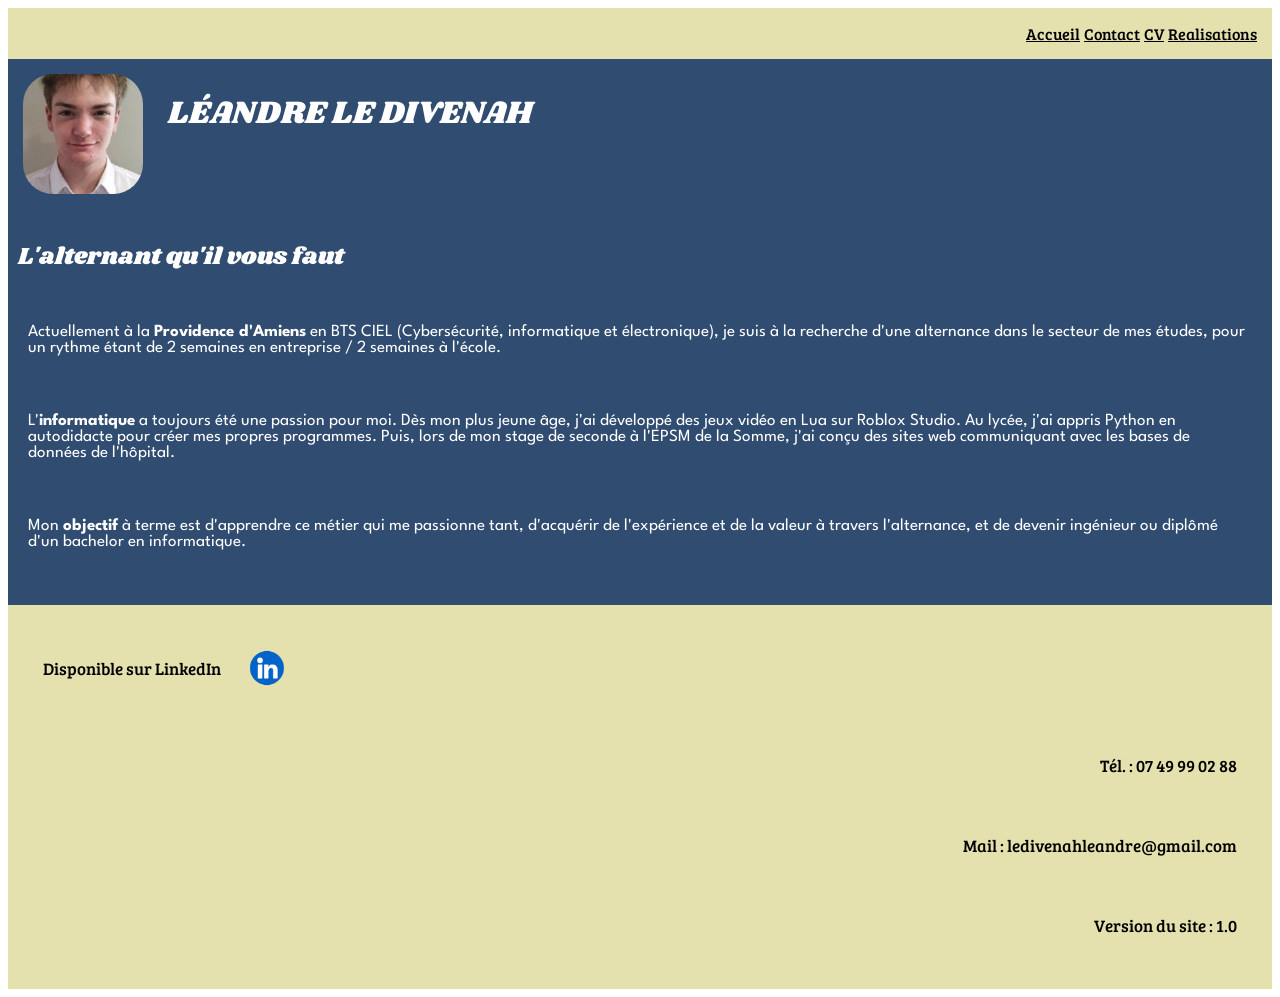
<file: index.html>
<!DOCTYPE html>
<html lang="fr">
<head>
    <meta charset="UTF-8">
    <meta name="viewport" content="width=device-width, initial-scale=1.0">
    <link rel="stylesheet" href="css/style.css">
    <title>Portfolio Développeur Léandre Le Divenah</title>
</head>
<body>
    <header class="top_and_bottom_background">
        <div>
            <a href="index.html">Accueil</a>
            <a href="contact.html">Contact</a>
            <a href="cv.html">CV</a>
            <a href="realisations.html">Realisations</a>
        </div>
    </header>

    <main class="main_background">
        <div class="flexbox">
            <img class="selfie" src="img/selfie.PNG" alt="Jeune homme">
            <h1 style="text-align: center;" class="titles">LÉANDRE LE DIVENAH</h1>
        </div>

        <h2 class="titles">L'alternant qu'il vous faut</h2>

        <div>
            <p>Actuellement à la <strong>Providence d'Amiens</strong> en BTS CIEL (Cybersécurité, informatique et électronique),
                je suis à la recherche d'une alternance dans le secteur
                de mes études, pour un rythme étant de 2 semaines en entreprise / 2 semaines à l'école.
                </p>
            <p>
                L'<strong>informatique</strong> a toujours été une passion pour moi. 
                Dès mon plus jeune âge, j'ai développé des jeux vidéo en Lua sur Roblox Studio. Au lycée, j'ai appris Python en autodidacte pour créer mes propres programmes. 
                Puis, lors de mon stage de seconde à l'EPSM de la Somme, j'ai conçu des sites web communiquant avec les bases de données de l'hôpital.
            </p>
            <p>
                Mon <strong>objectif</strong> à terme est d'apprendre ce métier qui me passionne tant,
                d'acquérir de l'expérience et de la valeur à travers l'alternance, et de devenir
                ingénieur ou diplômé d'un bachelor en informatique.
            </p>
        </div>

        <br>
    </main>

    <footer class="top_and_bottom_background">
        <div class="flexbox">
            <p class="header_text">Disponible sur LinkedIn</p>
            <img class="logo" src="img/LinkedIn.png" alt="LinkedIn">
        </div>
        <p class="header_text" style ="text-align: right;">Tél. : 07 49 99 02 88 </p>
        <p class="header_text">Mail : ledivenahleandre@gmail.com</p>
        <p class="header_text">Version du site : 1.0</p>
    </footer>
</body>
</html>
</file>
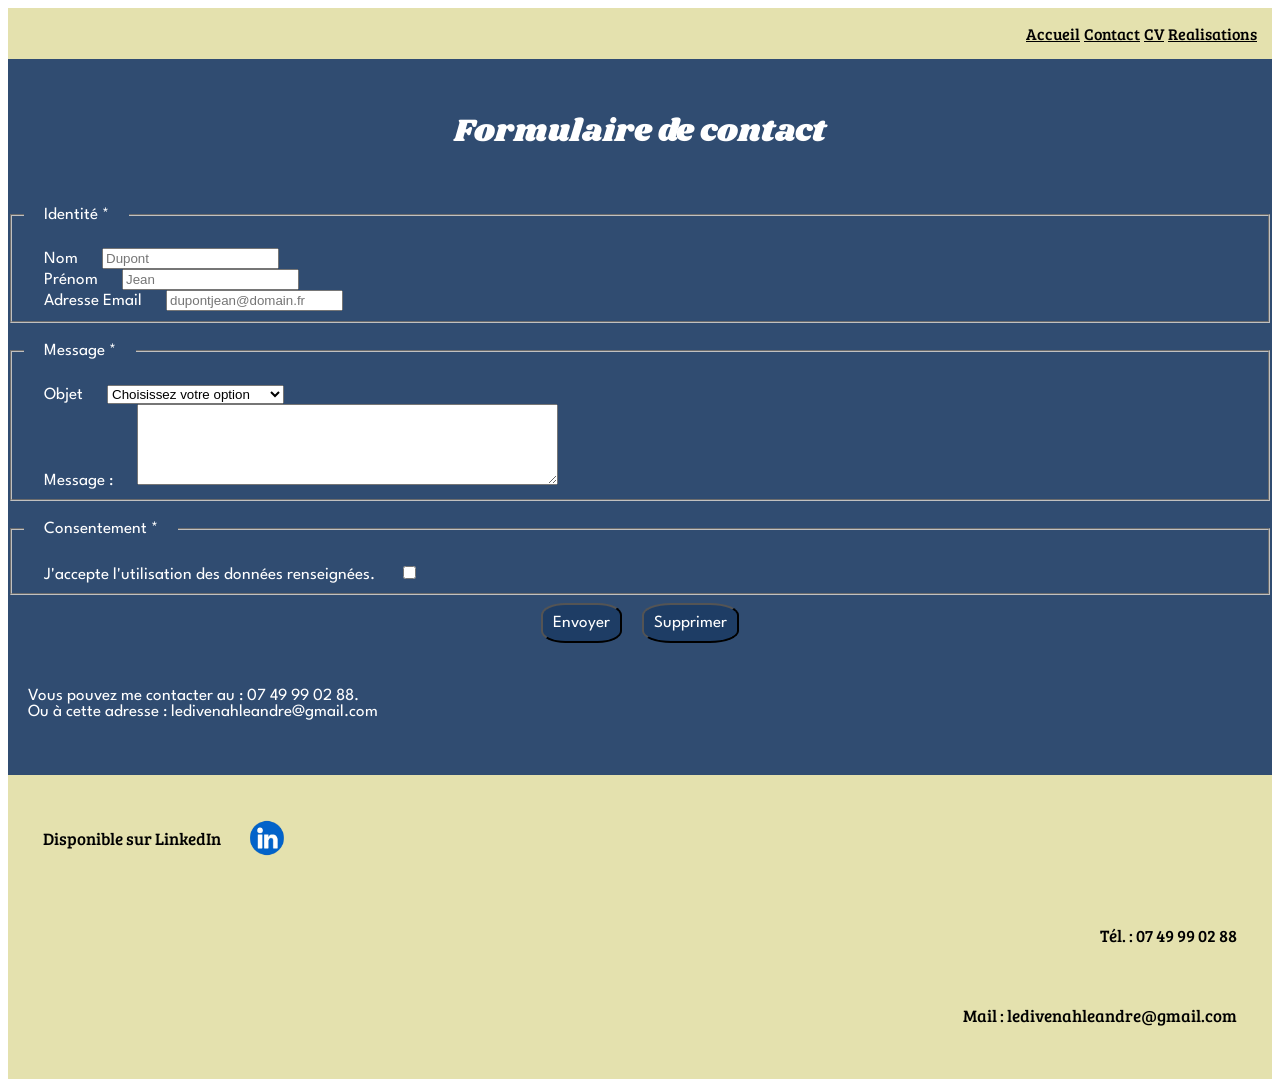
<file: contact.html>
<!DOCTYPE html>
<html lang="fr">
<head>
    <meta charset="UTF-8">
    <meta name="viewport" content="width=device-width, initial-scale=1.0">
    <link rel="stylesheet" href="css/style.css">
    <title>Contact</title>
</head>
<body>
    <header class="top_and_bottom_background">
        <div>
            <a href="index.html">Accueil</a>
            <a href="contact.html">Contact</a>
            <a href="cv.html">CV</a>
            <a href="realisations.html">Realisations</a>
        </div>
    </header>

    <main class="main_background">

        <br>
        <h1 class="titles" style="text-align: center;">Formulaire de contact</h1>

        <form method ="POST" action="#">
            <fieldset>
                <legend>Identité *</legend>
                <label for="lastname">Nom</label>
                <input type="text" name="lastname" id="lastname" placeholder="Dupont" 
                minlength="2" maxlength="40" required>

                <br>

                <label for="firstname">Prénom</label>
                <input type="text" name="firstname" id="firstname" placeholder="Jean" required>

                <br>

                <label for="email">Adresse Email</label>
                <input type="email" name="email" id="email" placeholder="dupontjean@domain.fr" required>
            </fieldset>

            <fieldset>   
                <legend>Message *</legend>
                <label for="object">Objet</label>
                <select name="object" id="object" required>
                    <option value="" disabled selected>Choisissez votre option</option>
                    <option value="demande_informations">Demande d'informations</option>
                    <option value="recrutement">Votre profil nous intéresse</option>
                    <option value="autres">Autre demande</option>
                </select>

                <br>

                <label for="message">Message :</label>
                <textarea name="message" id="message" rows="5" cols="50" minlength="20"></textarea>
            </fieldset>

            <fieldset>
                <legend>Consentement *</legend>
                <label for="consent">J'accepte l'utilisation des données renseignées.</label>
                <input class="regular_text" id="consent" type="checkbox" name="consent" value="consentement" required>
            </fieldset>

            <div style="text-align: center;">
                <button type="submit">Envoyer</button> 
                <button type="reset">Supprimer</button>
            </div>   
        </form>

        <p>Vous pouvez me contacter au : 07 49 99 02 88. <br> Ou à cette adresse : ledivenahleandre@gmail.com</p>
        
        <br>
    </main>

    <footer class="top_and_bottom_background">
        <div class="flexbox">
            <p class="header_text">Disponible sur LinkedIn</p>
            <img class="logo" src="img/LinkedIn.png" alt="LinkedIn">
        </div>
        <p class="header_text" style ="text-align: right;">Tél. : 07 49 99 02 88 </p>
        <p class="header_text">Mail : ledivenahleandre@gmail.com</p>
    </footer>
</body>
</html>
</file>
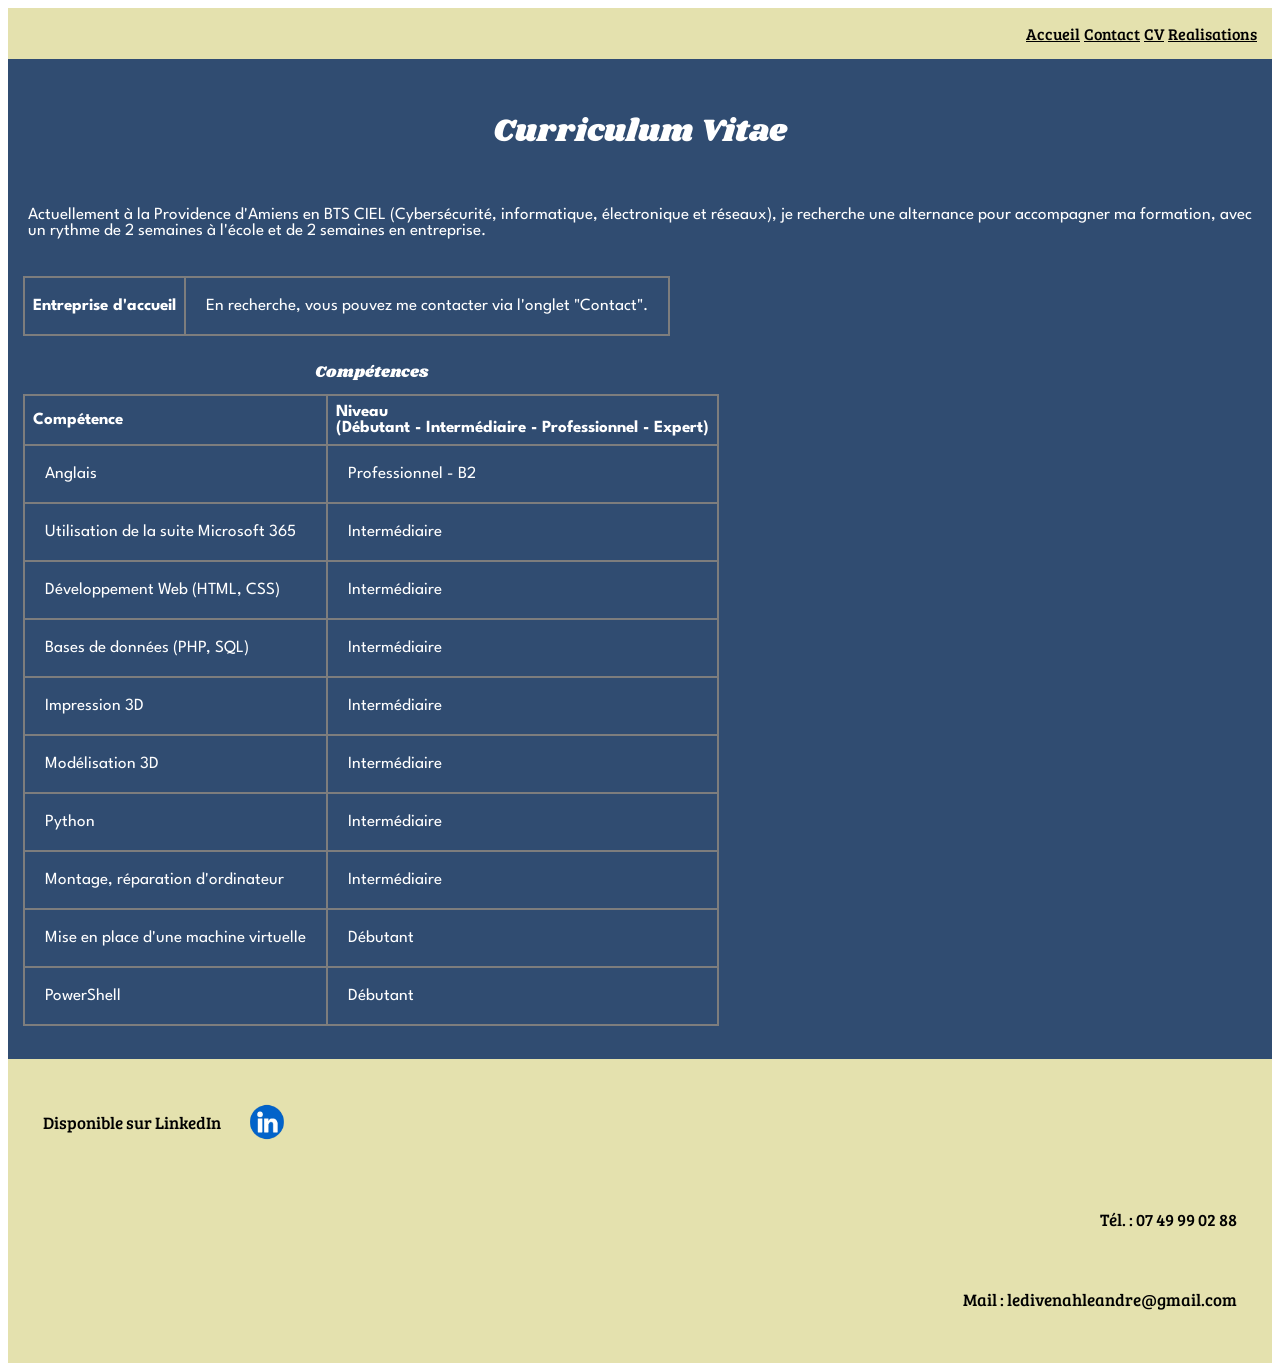
<file: cv.html>
<!DOCTYPE html>
<html lang="fr">
<head>
    <meta charset="UTF-8">
    <meta name="viewport" content="width=device-width, initial-scale=1.0">
    <link rel="stylesheet" href="css/style.css">
    <title>CV</title>
</head>
<body>
    <header class="top_and_bottom_background">
        <div>
            <a href="index.html">Accueil</a>
            <a href="contact.html">Contact</a>
            <a href="cv.html">CV</a>
            <a href="realisations.html">Realisations</a>
        </div>
    </header>

    <main class="main_background">

        <br>

        <h1 class="titles" style="text-align: center;">Curriculum Vitae</h1>

        <p>Actuellement à la Providence d'Amiens en BTS CIEL (Cybersécurité, informatique, électronique et réseaux), 
            je recherche une alternance pour accompagner ma formation, avec un rythme de 2 semaines 
            à l'école et de 2 semaines en entreprise.
        </p>

        <table>
            <tr>
                <th>Entreprise d'accueil</th>
                <td>En recherche, vous pouvez me contacter via l'onglet "Contact".</td>
            </tr>
        </table>

        <table>
            <caption class="titles">Compétences</caption>
            <thead>
                <tr>
                    <th>Compétence</th>
                    <th>Niveau <br> (Débutant - Intermédiaire - Professionnel - Expert)</th>
                </tr>
            </thead>

            <tbody>
                <tr>
                    <td>Anglais</td>
                    <td>Professionnel - B2</td>
                </tr>

                <tr>
                    <td>Utilisation de la suite Microsoft 365</td>
                    <td>Intermédiaire</td>
                </tr>

                <tr>
                    <td>Développement Web (HTML, CSS)</td>
                    <td>Intermédiaire</td>
                </tr>

                <tr>
                    <td>Bases de données (PHP, SQL)</td>
                    <td>Intermédiaire</td>
                </tr>
                
                <tr>
                    <td>Impression 3D</td>
                    <td>Intermédiaire</td>
                </tr>

                <tr>
                    <td>Modélisation 3D</td>
                    <td>Intermédiaire</td>
                </tr>

                <tr>
                    <td>Python</td>
                    <td>Intermédiaire</td>
                </tr>

                <tr>
                    <td>Montage, réparation d'ordinateur</td>
                    <td>Intermédiaire</td>
                </tr>

                <tr>
                    <td>Mise en place d'une machine virtuelle</td>
                    <td>Débutant</td>
                </tr>

                <tr>
                    <td>PowerShell</td>
                    <td>Débutant</td>
                </tr>
            </tbody>
        </table>

        <br>

    </main>

    <footer class="top_and_bottom_background">
        <div class="flexbox">
            <p class="header_text">Disponible sur LinkedIn</p>
            <img class="logo" src="img/LinkedIn.png" alt="LinkedIn">
        </div>
        <p class="header_text" style ="text-align: right;">Tél. : 07 49 99 02 88 </p>
        <p class="header_text">Mail : ledivenahleandre@gmail.com</p>
    </footer>
</body>
</html>
</file>
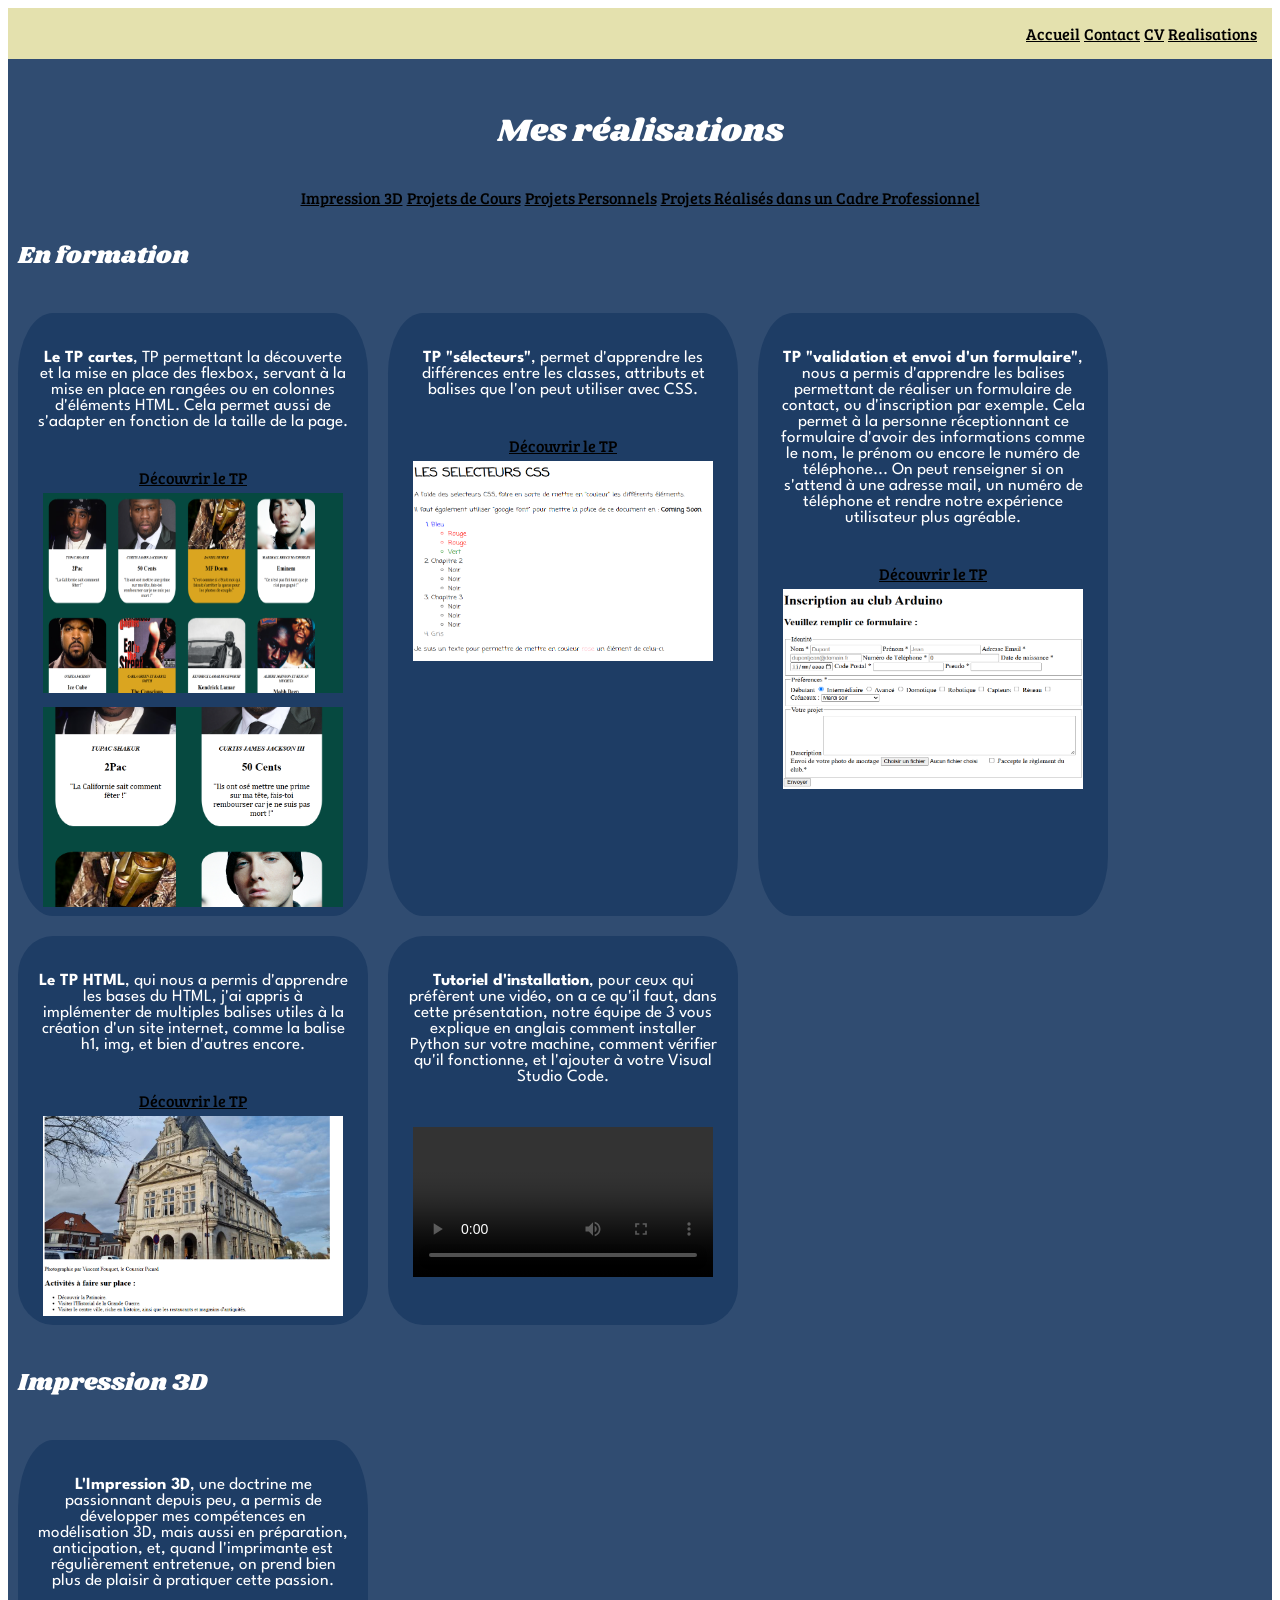
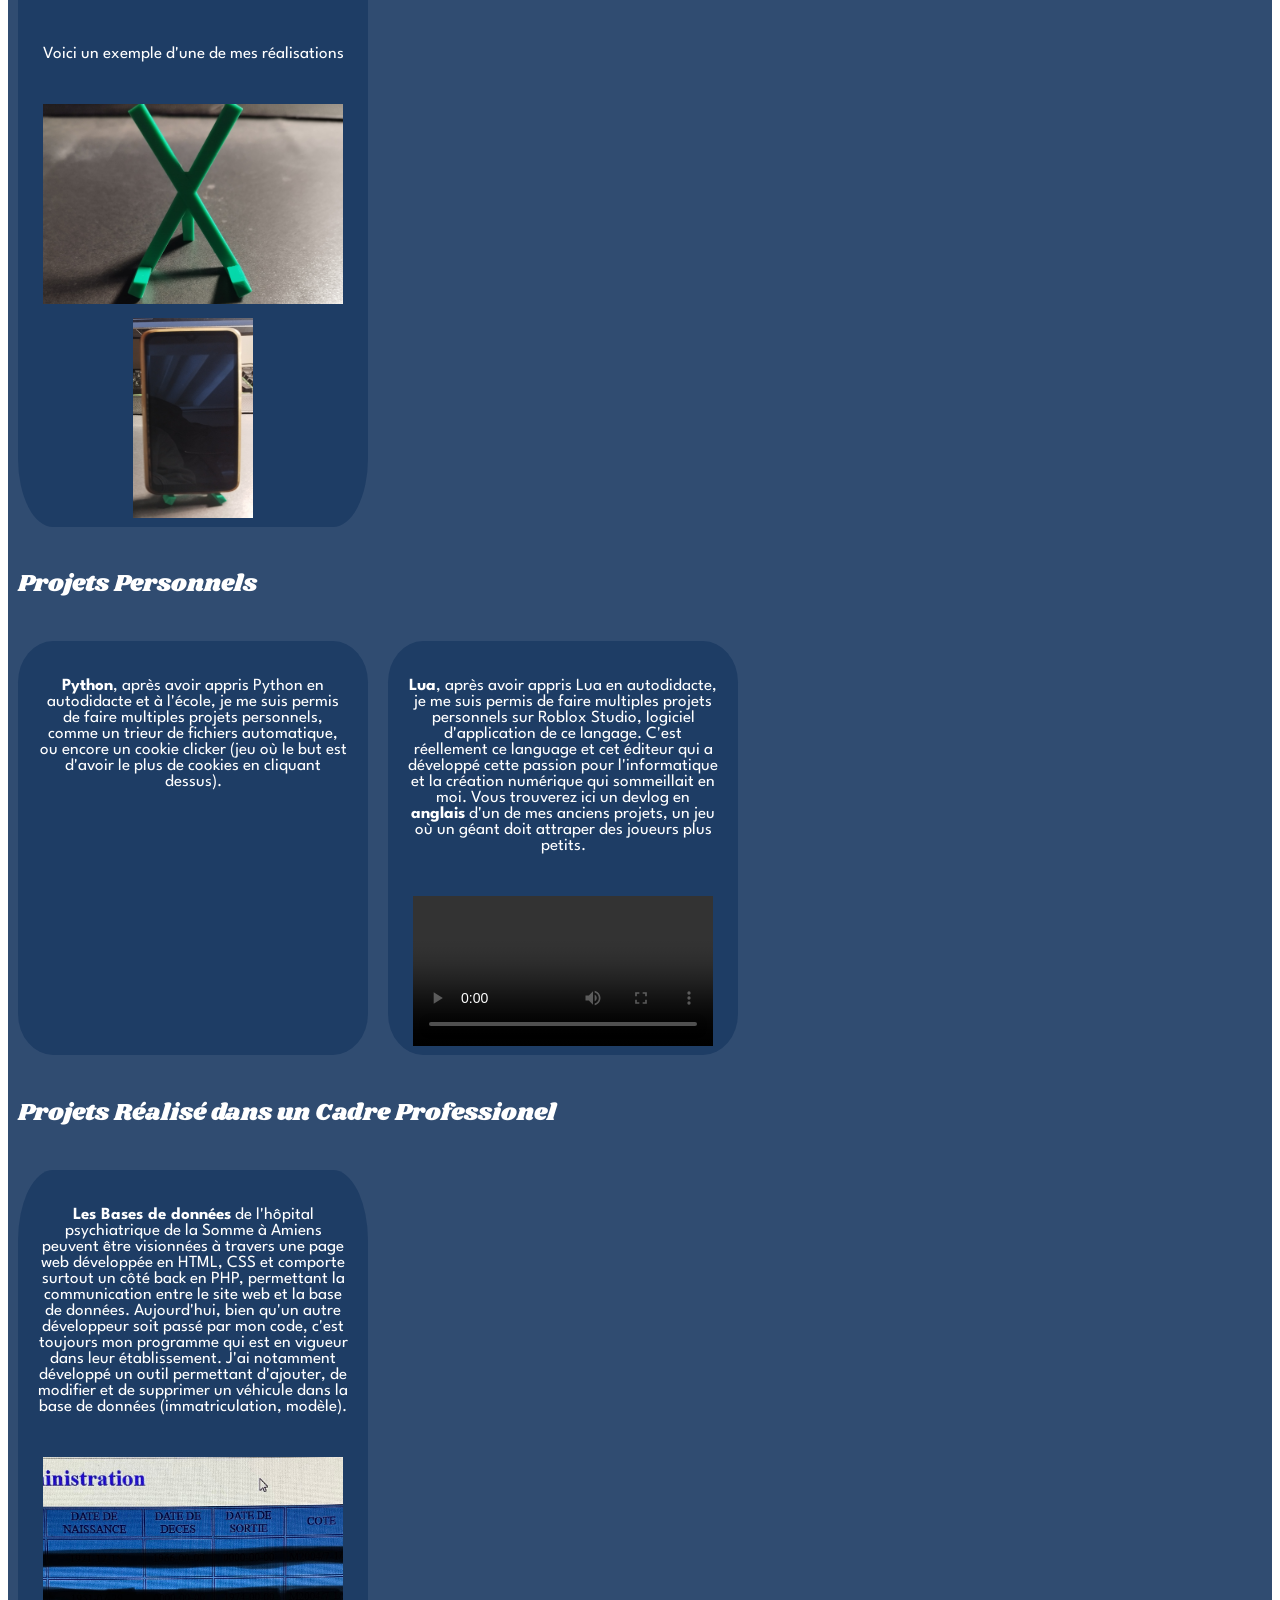
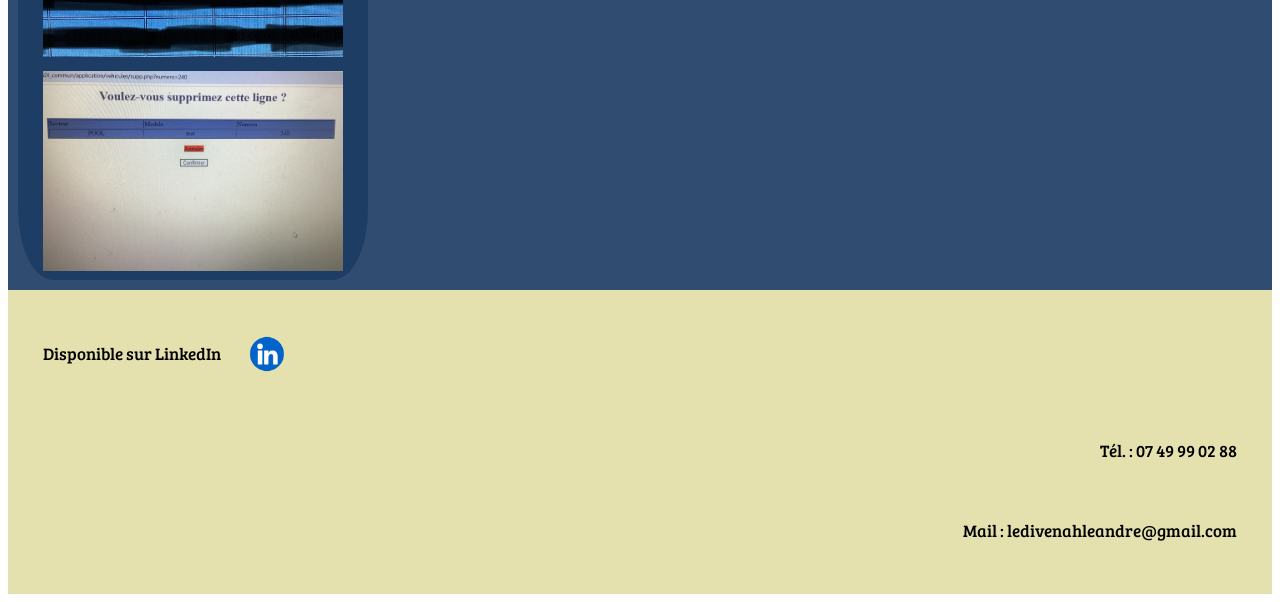
<file: realisations.html>
<!DOCTYPE html>
<html lang="fr">
<head>
    <meta charset="UTF-8">
    <meta name="viewport" content="width=device-width, initial-scale=1.0">
    <link rel="stylesheet" href="css/style.css">
    <title>Réalisations</title>
</head>
<body>
    <header class="top_and_bottom_background">
        <div>
            <a href="index.html">Accueil</a>
            <a href="contact.html">Contact</a>
            <a href="cv.html">CV</a>
            <a href="realisations.html">Realisations</a>
        </div>
    </header>

    <main class="main_background">
        <br>
        
        <h1 style="text-align: center;" class="titles">Mes réalisations</h1>
        <div style="text-align: center;">
            <a href="#3d_printing">Impression 3D</a>
            <a href="#in_class">Projets de Cours</a>    
            <a href="#personnal_projects">Projets Personnels</a>
            <a href="#professional_projects">Projets Réalisés dans un Cadre Professionnel</a>
        </div>

        <h2 id="in_class" class="titles">En formation</h2>

        <div class="flexbox">
            <div class="card">
                <p><strong>Le TP cartes</strong>, TP permettant
                    la découverte et la mise en place des flexbox, servant à
                    la mise en place en rangées ou en colonnes d'éléments HTML.
                    Cela permet aussi de s'adapter en fonction de la taille de
                    la page.
                </p>
                <a href="tp/TP_cartes.pdf">Découvrir le TP</a>
                <img src="img/tp_cartes_grand.png" alt="Page web contenant des cartes avec une photo, un titre, et une description.">
                <img style="object-fit: cover;" src="img/tp_cartes_petit.png" alt="Page web contenant des cartes avec une photo, un titre, et une description.">
            </div>

            <div class="card">
                <p><strong>TP "sélecteurs"</strong>, permet d'apprendre
                    les différences entre les classes, attributs et balises que l'on peut
                    utiliser avec CSS.
                </p>
                <a href="tp/TP_selecteurs.pdf">Découvrir le TP</a>
                <img src="img/selecteurs_css.png" alt="Photo d'une page web avec des mots isolés par leur couleur.">
            </div>

            <div class="card">
                <p><strong>TP "validation et envoi d'un formulaire"</strong>,
                    nous a permis d'apprendre les balises permettant de réaliser un formulaire
                    de contact, ou d'inscription par exemple.
                    Cela permet à la personne réceptionnant ce formulaire d'avoir des informations
                    comme le nom, le prénom ou encore le numéro de téléphone...
                    On peut renseigner si on s'attend à une adresse mail, un numéro de téléphone
                    et rendre notre expérience utilisateur plus agréable.
                </p>
                <a href="tp/TP_validation-envoi.pdf">Découvrir le TP</a>
                <img src="img/tp_formulaire.png" alt="Photo d'un formulaire sur une page web pour l'inscription à un club.">
            </div>

            <div class="card">
                <p><strong>Le TP HTML</strong>, qui nous a permis d'apprendre les bases
                    du HTML, j'ai appris à implémenter de multiples balises utiles à la création
                    d'un site internet, comme la balise h1, img, et bien d'autres encore.
                </p>
                <a href="tp/TP_html.pdf">Découvrir le TP</a>
                <img src="img/tp_html.png" style="object-fit: cover;" alt="Site web mettant en avant la ville de Péronne.">
            </div>

            <div class="card">
                <p><strong>Tutoriel d'installation</strong>, pour ceux qui préfèrent une vidéo, on a ce qu'il
                    faut, dans cette présentation, notre équipe de 3 vous explique en anglais
                    comment installer Python sur votre machine, comment vérifier qu'il fonctionne,
                    et l'ajouter à votre Visual Studio Code.
                </p>
                <video style="padding: 5px;" controls width="300" src="img/python_tutorial_antony_leandre_daren.mp4"></video>
            </div>
        </div>

        <h2 id="3d_printing" class="titles">Impression 3D</h2>

        <div class="flexbox">
            <div class="card">
                <p><strong>L'Impression 3D</strong>, une doctrine me
                    passionnant depuis peu, a permis de développer mes compétences
                    en modélisation 3D, mais aussi en préparation, anticipation, et,
                    quand l'imprimante est régulièrement entretenue, on prend bien plus
                    de plaisir à pratiquer cette passion.
                </p>
                <p>Voici un exemple d'une de mes réalisations</p>
                <img style="object-fit: cover;" src="img/porte_tel.jpg" alt="Trépied de téléphone Imprimé en 3D">
                <img style="width: 120px;" src="img/porte_tel_avec_tel.jpg" alt="">
            </div>
        </div>

        <h2 id="personnal_projects" class="titles">Projets Personnels</h2>

        <div class="flexbox">
            <div class="card">
                <p><strong>Python</strong>, après avoir appris Python en autodidacte et à l'école,
                    je me suis permis de faire multiples projets personnels, comme un trieur de fichiers automatique,
                    ou encore un cookie clicker (jeu où le but est d'avoir le plus de cookies en cliquant dessus).
                </p>
            </div>

            <div class="card">
                <p><strong>Lua</strong>, après avoir appris Lua en autodidacte,
                    je me suis permis de faire multiples projets personnels sur Roblox Studio, logiciel 
                    d'application de ce langage. C'est réellement ce language et cet éditeur qui a développé
                    cette passion pour l'informatique et la création numérique qui sommeillait
                    en moi. Vous trouverez ici un devlog en <strong>anglais</strong> d'un de mes anciens projets, un jeu où un géant doit attraper des
                    joueurs plus petits. 
                </p>
                <video style="padding: 5px;" controls width="300" src="img/devlog_jeu_roblox.mp4"></video>
            </div>
        </div>

        <h2 id="professional_projects" class="titles">Projets Réalisé dans un Cadre Professionel</h2>

        <div class="flexbox">
            <div class="card">
                <p><strong>Les Bases de données</strong> de l'hôpital psychiatrique de la Somme à Amiens peuvent
                    être visionnées à travers une page web développée en HTML, CSS et comporte surtout un côté
                    back en PHP, permettant la communication entre le site web et la base de données.
                    Aujourd'hui, bien qu'un autre développeur soit passé par mon code, c'est toujours mon programme
                    qui est en vigueur dans leur établissement.
                    J'ai notamment développé un outil permettant d'ajouter, de modifier et de supprimer un véhicule dans la
                    base de données (immatriculation, modèle).
                </p>
                <img style="object-fit: cover;" src="img/tableau_archives.jpg" alt="Image d'un tableau web.">
                <img src="img/suppression_archives.jpg" alt="">
            </div>
        </div>

    </main>

    <footer class="top_and_bottom_background">
        <div class="flexbox">
            <p class="header_text">Disponible sur LinkedIn</p>
            <img class="logo" src="img/LinkedIn.png" alt="LinkedIn">
        </div>
        <p class="header_text" style ="text-align: right;">Tél. : 07 49 99 02 88 </p>
        <p class="header_text">Mail : ledivenahleandre@gmail.com</p>
    </footer>
</body>
</html>
</file>
<file: css/style.css>
@import url('https://fonts.googleapis.com/css2?family=Bree+Serif&family=Shrikhand&display=swap');
@import url('https://fonts.googleapis.com/css2?family=League+Spartan:wght@100..900&display=swap');

.card {
    background-color: #1e3d65;
    border-radius: 10%;
    width: 350px;
    margin: 10px;
    text-align: center;
}

.top_and_bottom_background {
    background-color: #e4e1ae;
    text-align: right;
    padding: 15px;
}

.titles {
    font-family: "Shrikhand", serif;
    font-weight: 400;
    font-style: normal;
    color: white;
    padding: 10px;
}

.selfie {
    border-radius: 30%;
    width: 120px;
    height: 120px;
    object-fit: cover;
    padding: 15px;
}

img {
    width: 300px;
    height: 200px;
    padding: 5px;
}

button {
    margin: 8px; 
    padding: 10px;
    background-color: #1e3d65;
    font-family: "League Spartan", sans-serif;
    color: white;
    font-size: 17px;
    border-radius: 30%;
}

.regular_text {
    font-family: "League Spartan", sans-serif;
    font-weight: 400;
    font-style: normal;
    color: white;
    padding: 20px;
    font-size: 17px;
}

table {
    text-align: center;
    margin: 15px;
    border-collapse: collapse;
}

th, td{
    border: 2px solid rgb(125, 125, 125);
    padding: 8px;
    text-align: left;
}

p, label, legend, tr, td {
    font-family: "League Spartan", sans-serif;
    font-weight: 400;
    font-style: normal;
    color: white;
    padding: 20px;
    font-size: 17px;
}



.logo {
    width: 40px;
    height: 40px;
    align-self: center;
}

.flexbox {
    display: flex;
    flex-direction: row;
    flex-wrap: wrap;
}

.header_text {
    font-family: "Bree Serif", serif;
    font-weight: 400;
    font-style: normal;
    color: black;
}

a {
    font-family: "Bree Serif", serif;
    font-weight: 400;
    font-style: normal;
    color: black;
}

.main_background {
    background-color: #304C71;
}

input:user-invalid {
    border : 2px solid rgb(195, 51, 51);
    background-color: rgb(195, 51, 51);
}

input:user-valid {
    border : 2px solid green;
}
</file>
